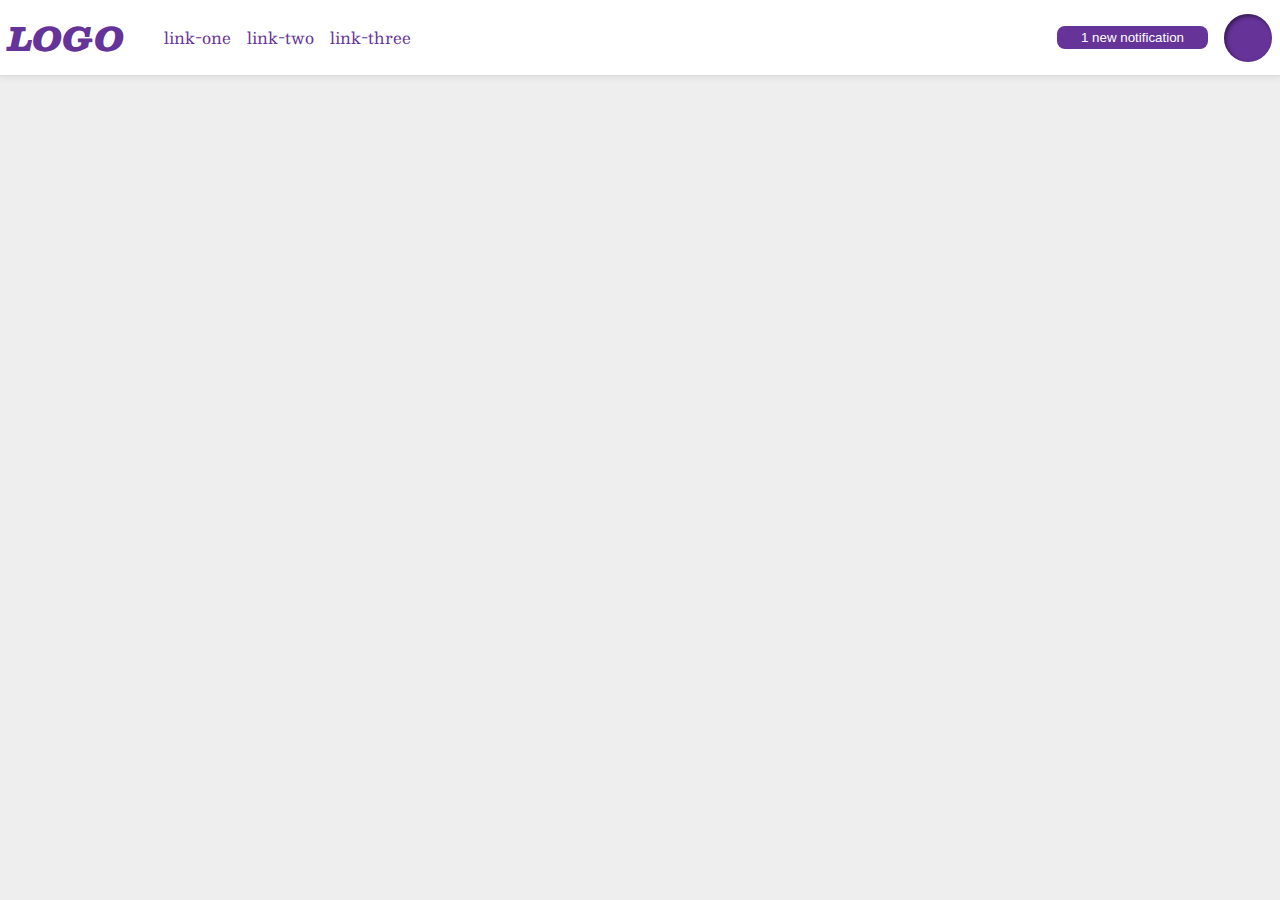
<file: flex/03-flex-header-2/index.html>
<!DOCTYPE html>
<html lang="en">
  <head>
    <meta charset="UTF-8">
    <meta http-equiv="X-UA-Compatible" content="IE=edge">
    <meta name="viewport" content="width=device-width, initial-scale=1.0">
    <title>Flex Header 2</title>
    <link rel="stylesheet" href="style.css">
  </head>
  <body>
    <div class="header">
      <div class="logo">
        LOGO
      </div>
      <ul class="links">
        <li><a href="google.com">link-one</a></li>
        <li><a href="google.com">link-two</a></li>
        <li><a href="google.com">link-three</a></li>
      </ul>
      <div class="right-links">
         <button class="notifications">
        1 new notification
         </button>
      <div class="profile-image"></div>
      </div>
    </div>
  </body>
</html>
</file>
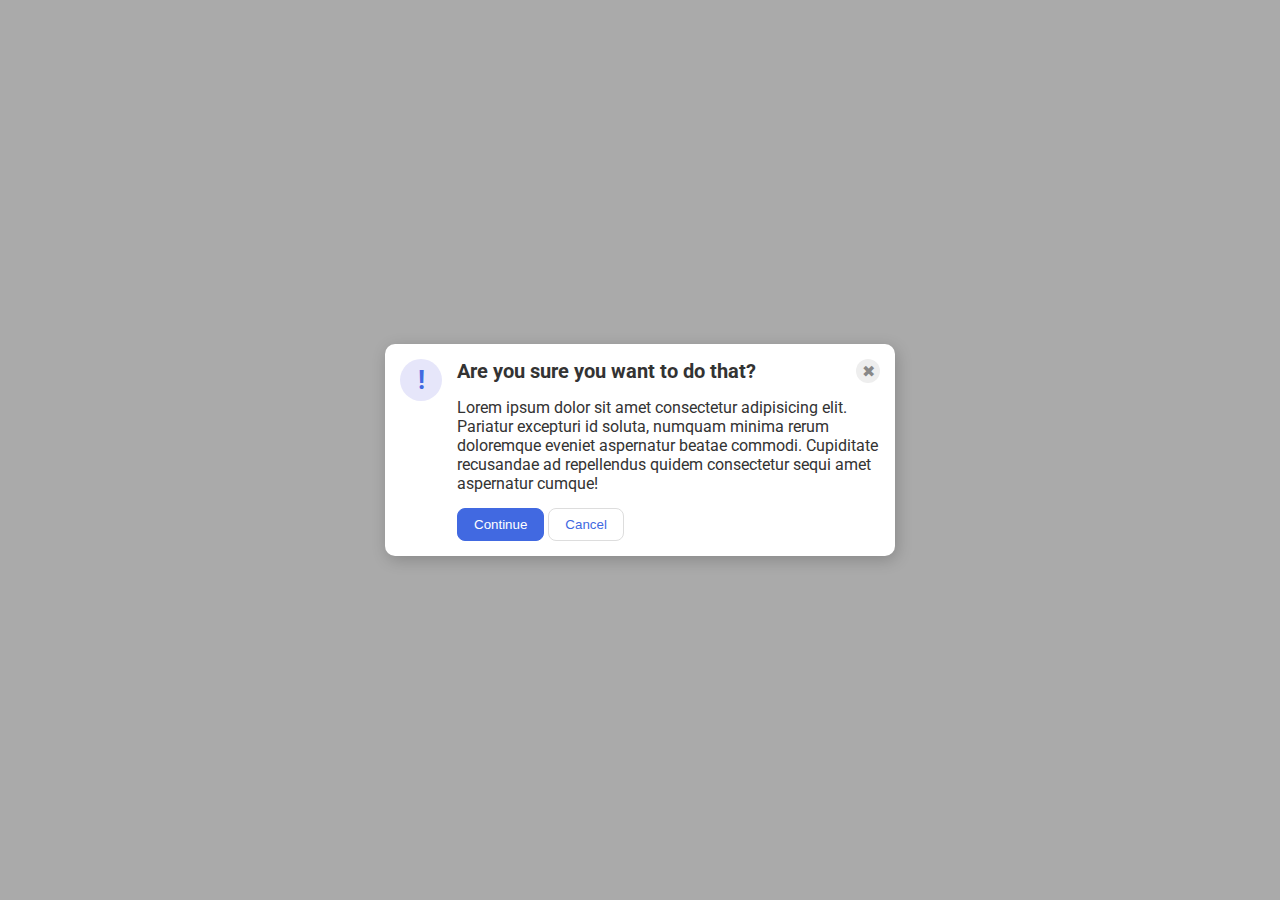
<file: flex/05-flex-modal/index.html>
<!DOCTYPE html>
<html lang="en">
  <head>
    <meta charset="UTF-8">
    <meta http-equiv="X-UA-Compatible" content="IE=edge">
    <meta name="viewport" content="width=device-width, initial-scale=1.0">
    <link rel="stylesheet" href="style.css">
    <title>Modal</title>
  </head>
  <body>
    <div class="modal">
      <div>
        <div class="icon">!</div>
      </div>
      <div class="content-title">
        <div class="header-title">
                  <div class="header">Are you sure you want to do that?</div>
                  <div class="close-button">✖</div>
        </div>
        <div class="text">Lorem ipsum dolor sit amet consectetur adipisicing elit. Pariatur excepturi id soluta, numquam minima rerum doloremque eveniet aspernatur beatae commodi. Cupiditate recusandae ad repellendus quidem consectetur sequi amet aspernatur cumque!</div>
        <button class="continue">Continue</button>
        <button class="cancel">Cancel</button>
      </div>

    </div>
  </body>
</html>
</file>
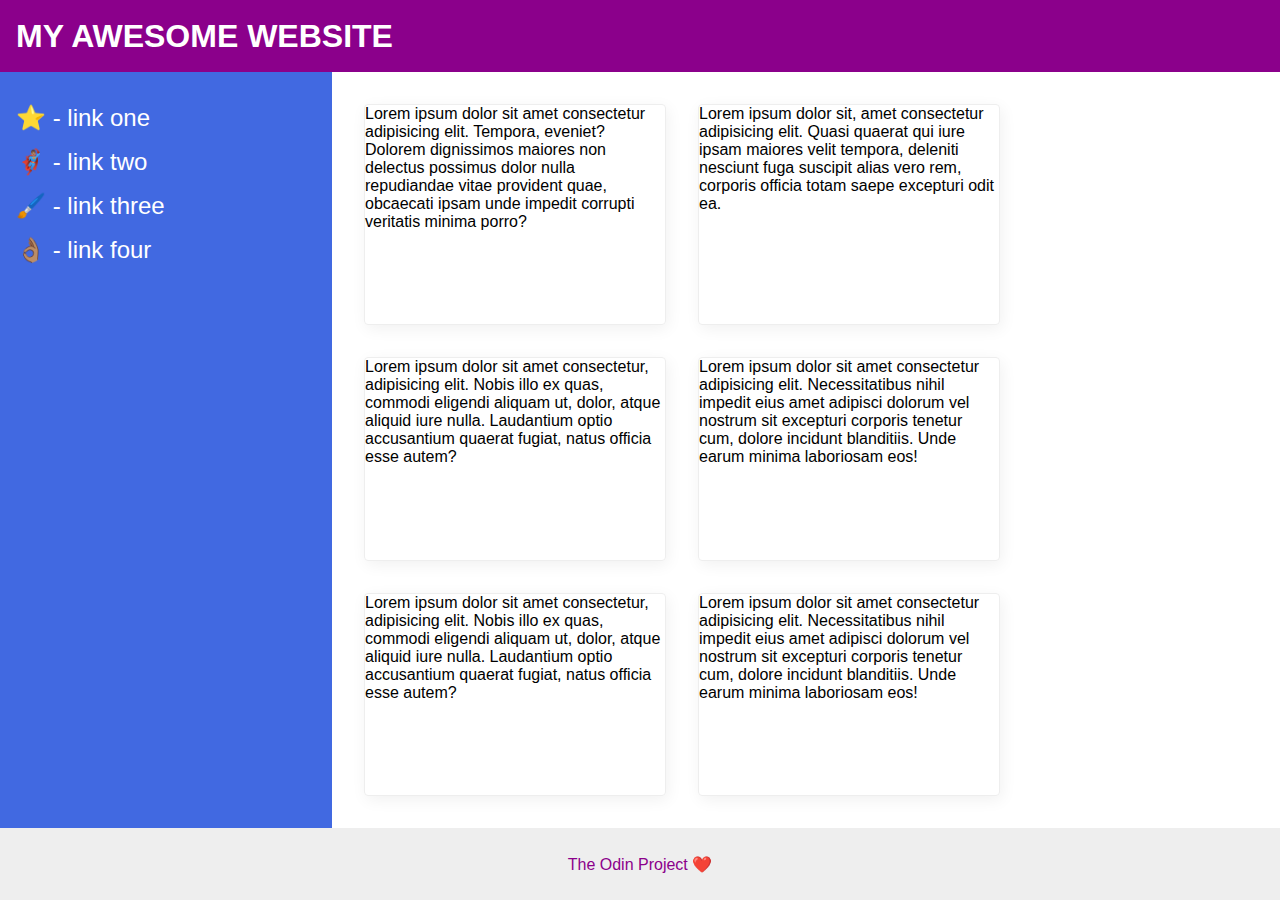
<file: flex/07-flex-layout-2/index.html>
<!DOCTYPE html>
<html lang="en">
  <head>
    <meta charset="UTF-8">
    <meta http-equiv="X-UA-Compatible" content="IE=edge">
    <meta name="viewport" content="width=device-width, initial-scale=1.0">
    <title>The Holy Grail</title>
    <link rel="stylesheet" href="style.css">
  </head>
  <body>
    <div class="header">
      MY AWESOME WEBSITE
    </div>
    <div class="mid-content">
    <div class="sidebar">
      <ul>
        <li><a href="#">⭐ - link one</a></li>
        <li><a href="#">🦸🏽‍♂️ - link two</a></li>
        <li><a href="#">🖌️ - link three</a></li>
        <li><a href="#">👌🏽 - link four</a></li>
      </ul>
    </div>
    <di class="cards">
    <div class="card">Lorem ipsum dolor sit amet consectetur adipisicing elit. Tempora, eveniet? Dolorem dignissimos maiores non delectus possimus dolor nulla repudiandae vitae provident quae, obcaecati ipsam unde impedit corrupti veritatis minima porro?</div>
    <div class="card">Lorem ipsum dolor sit, amet consectetur adipisicing elit. Quasi quaerat qui iure ipsam maiores velit tempora, deleniti nesciunt fuga suscipit alias vero rem, corporis officia totam saepe excepturi odit ea.</div>
    <div class="card">Lorem ipsum dolor sit amet consectetur, adipisicing elit. Nobis illo ex quas, commodi eligendi aliquam ut, dolor, atque aliquid iure nulla. Laudantium optio accusantium quaerat fugiat, natus officia esse autem?</div>
    <div class="card">Lorem ipsum dolor sit amet consectetur adipisicing elit. Necessitatibus nihil impedit eius amet adipisci dolorum vel nostrum sit excepturi corporis tenetur cum, dolore incidunt blanditiis. Unde earum minima laboriosam eos!</div>
    <div class="card">Lorem ipsum dolor sit amet consectetur, adipisicing elit. Nobis illo ex quas, commodi eligendi aliquam ut, dolor, atque aliquid iure nulla. Laudantium optio accusantium quaerat fugiat, natus officia esse autem?</div>
    <div class="card">Lorem ipsum dolor sit amet consectetur adipisicing elit. Necessitatibus nihil impedit eius amet adipisci dolorum vel nostrum sit excepturi corporis tenetur cum, dolore incidunt blanditiis. Unde earum minima laboriosam eos!</div>
    </di>  
    </div>
    
    <div class="footer">
      The Odin Project ❤️
    </div>
  </body>
</html>
</file>
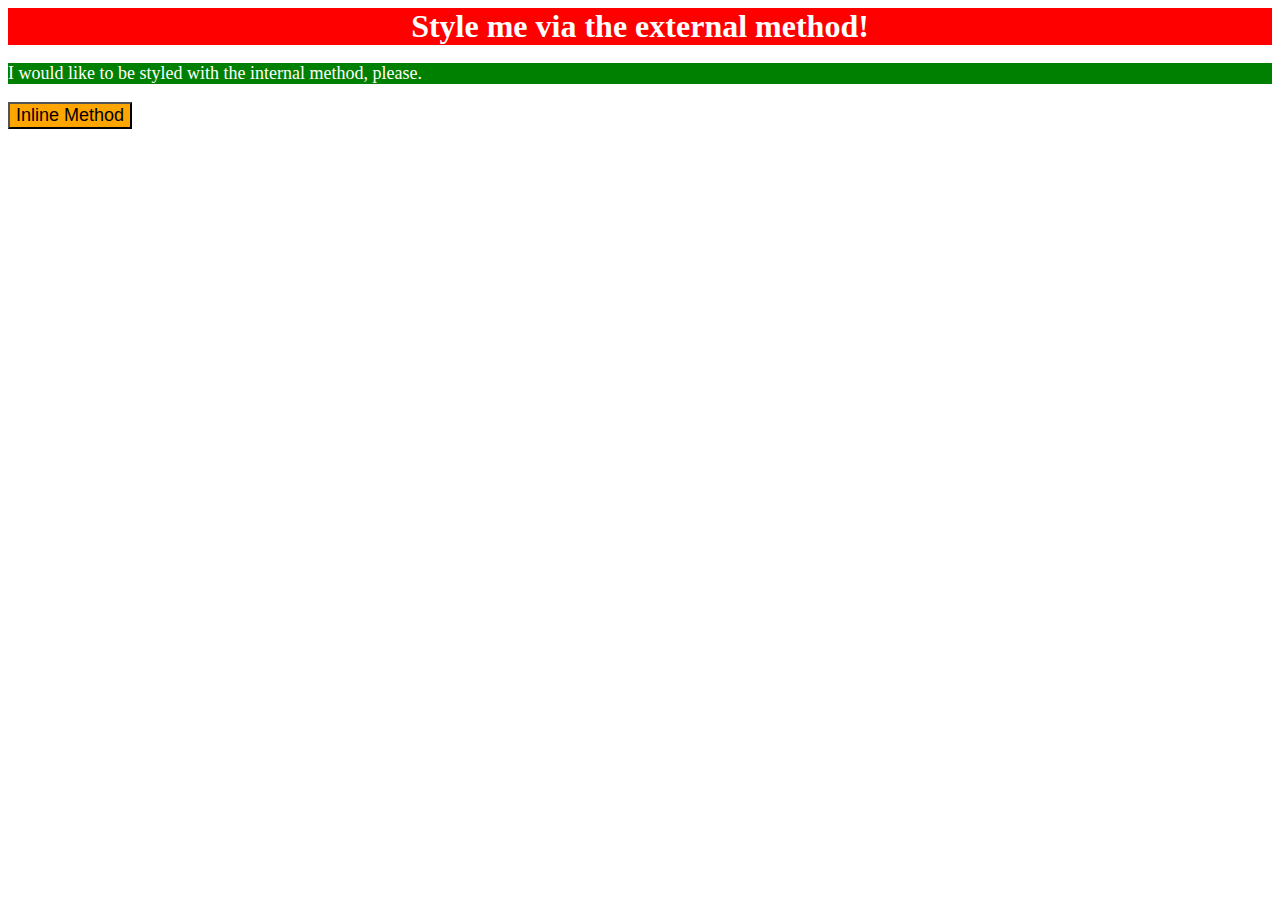
<file: foundations/01-css-methods/index.html>
<!DOCTYPE html>
<html lang="en">
  <head>
    <style>
      p{
        background-color: green;
        color: white;
        font-size: 18px;
      }
    </style>
    <meta charset="UTF-8">
    <meta http-equiv="X-UA-Compatible" content="IE=edge">
    <meta name="viewport" content="width=device-width, initial-scale=1.0">
    <link rel="stylesheet" href="styles.css">
    <title>Methods for Adding CSS</title>
  </head>
  <body>
    <div>Style me via the external method!</div>
    <p>I would like to be styled with the internal method, please.</p>
    <button style="background-color: orange; font-size: 18px;">Inline Method</button>
  </body>
</html>
</file>
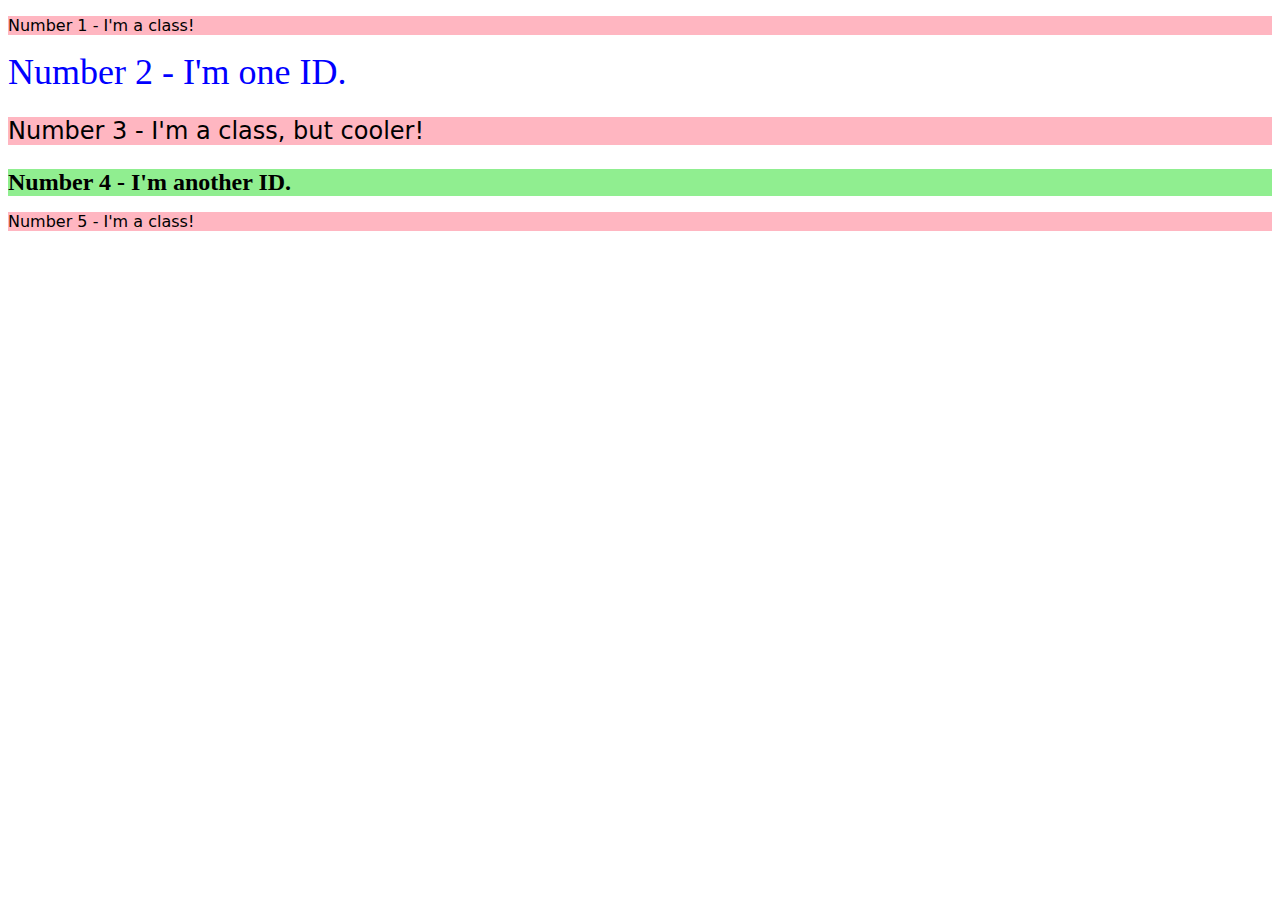
<file: foundations/02-class-id-selectors/index.html>
<!DOCTYPE html>
<html lang="en">
  <head>
    <meta charset="UTF-8">
    <meta http-equiv="X-UA-Compatible" content="IE=edge">
    <meta name="viewport" content="width=device-width, initial-scale=1.0">
    <title>Class and ID Selectors</title>
    <link rel="stylesheet" href="style.css">
  </head>
  <body>
    <p class="odd-element">Number 1 - I'm a class!</p>
    <div id="second-element">Number 2 - I'm one ID.</div>
    <p class="odd-element" id="third-element">Number 3 - I'm a class, but cooler!</p>
    <div id="fourth-element">Number 4 - I'm another ID.</div>
    <p class="odd-element">Number 5 - I'm a class!</p>
  </body>
</html>
</file>
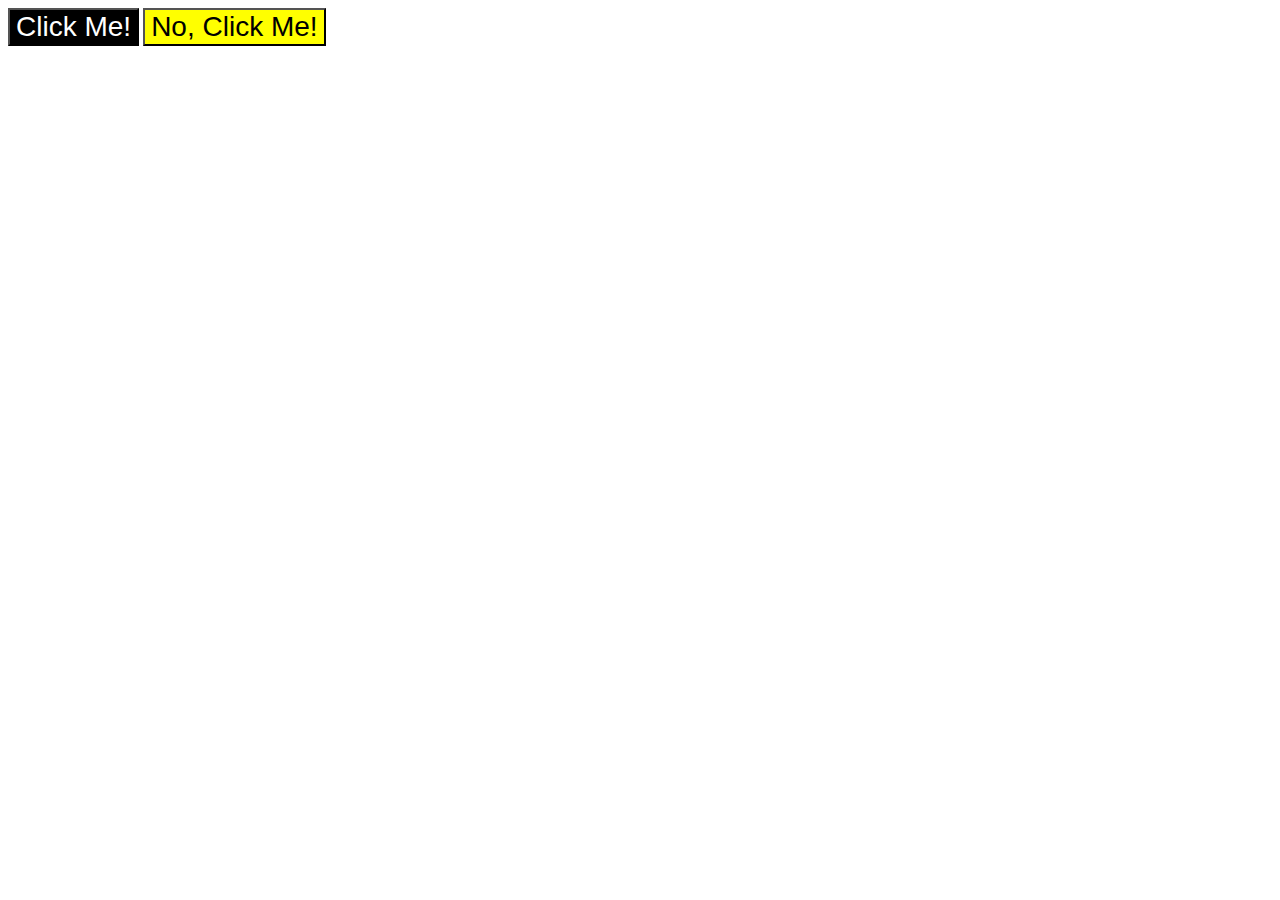
<file: foundations/03-grouping-selectors/index.html>
<!DOCTYPE html>
<html lang="en">
  <head>
    <meta charset="UTF-8">
    <meta http-equiv="X-UA-Compatible" content="IE=edge">
    <meta name="viewport" content="width=device-width, initial-scale=1.0">
    <title>Grouping Selectors</title>
    <link rel="stylesheet" href="style.css">
  </head>
  <body>
    <button class="first-btn" >Click Me!</button>
    <button class="second-btn">No, Click Me!</button>
  </body>
</html>
</file>
<file: flex/03-flex-header-2/style.css>
/* this is some magical font-importing.  
you'll learn about it later. */
@import url('https://fonts.googleapis.com/css2?family=Besley:ital,wght@0,400;1,900&display=swap');

body {
  margin: 0;
  background: #eee;
  font-family: Besley, serif;
}

.header {
  background: white;
  border-bottom: 1px solid #ddd;
  box-shadow: 0 0 8px rgba(0,0,0,.1);
  display: flex;
  padding: 8px;
  align-items: center;
}

.profile-image {
  background: rebeccapurple;
  box-shadow: inset 2px 2px 4px rgba(0,0,0,.5);
  border-radius: 50%;
  width: 48px;
  height: 48px;
}

.logo {
  color: rebeccapurple;
  font-size: 32px;
  font-weight: 900;
  font-style: italic;
}

button {
  border: none;
  border-radius: 8px;
  background: rebeccapurple;
  color: white;
  padding: 4px 24px;
}

a {
  /* this removes the line under our links */
  text-decoration: none;
  color: rebeccapurple;
}

ul {
  list-style-type: none;
  display: flex;
  margin-right: auto;
  gap: 16px;
}

.right-links{
  display: flex;
  gap: 16px;
  align-items: center;
}
</file>
<file: flex/05-flex-modal/style.css>
@import url('https://fonts.googleapis.com/css2?family=Roboto:wght@400;700&display=swap');

html, body {
  height: 100%;
}

body {
  font-family: Roboto, sans-serif;
  margin: 0;
  background: #aaa;
  color: #333;
  /* I'll give you this one for free lol */
  display: flex;
  align-items: center;
  justify-content: center;
}

.modal {
  background: white;
  width: 480px;
  border-radius: 10px;
  box-shadow: 2px 4px 16px rgba(0,0,0,.2);
  display: flex;
  padding: 15px;
  gap: 15px;
}

.icon {
  color: royalblue;
  font-size: 26px;
  font-weight: 700;
  background: lavender;
  width: 42px;
  height: 42px;
  border-radius: 50%;
  display: flex;
  align-items: center;
  justify-content: center;
}

.close-button {
  background: #eee;
  border-radius: 50%;
  color: #888;
  font-weight: 400;
  font-size: 16px;
  height: 24px;
  width: 24px;
  display: flex;
  align-items: center;
  justify-content: center;
}

button {
  padding: 8px 16px;
  border-radius: 8px;
}

button.continue {
  background: royalblue;
  border: 1px solid royalblue;
  color: white;
}

button.cancel {
  background: white;
  border: 1px solid #ddd;
  color: royalblue;
}

.header-title {
  display: flex;
  margin-bottom: 15px;
}

.header{
  margin-right: auto;
  font-weight: bold;
  font-size: 20px;
}

.text{
  margin-bottom: 15px;
}
</file>
<file: flex/07-flex-layout-2/style.css>
body {
  font-family: -apple-system, BlinkMacSystemFont, 'Segoe UI', Roboto, Oxygen, Ubuntu, Cantarell, 'Open Sans', 'Helvetica Neue', sans-serif;
  margin: 0;
  min-height: 100vh;
  display: flex;
  flex-direction: column;
}

.header {
  height: 72px;
  background: darkmagenta;
  color: white;
  font-size: 32px;
  font-weight: 900;
  display: flex;
  align-items: center;
  padding-left: 16px;
}

.footer {
  height: 72px;
  background: #eee;
  color: darkmagenta;
  display: flex;
  justify-content: center;
  align-items: center;
}

.sidebar {
  background: royalblue;
  flex-shrink: 0;
  width: 300px;
  padding: 16px;
}

.card {
  border: 1px solid #eee;
  box-shadow: 2px 4px 16px rgba(0,0,0,.06);
  border-radius: 4px;
  height: auto;
  width: 300px;
}

.mid-content{
  display: flex;
  flex-grow: 1;
}

ul{
  list-style: none;
  padding: 0px;
  display: flex;
  flex-direction: column;
  gap: 16px;
}

a{
  text-decoration: none;
  color: white;
  font-size: 24px;
}

.cards{
  display: flex;
  padding: 32px;
  flex-wrap: wrap;
  gap: 32px;
}
</file>
<file: foundations/01-css-methods/styles.css>
div {
    background-color: red;
    color: white;
    font-size: 32px;
    text-align: center;
    font-weight: bold;
}
</file>
<file: foundations/02-class-id-selectors/style.css>
.odd-element {
    background-color: lightpink;
    font-family: Verdana, "Dejavu Sans", sans-serif;
}

#second-element {
    color: blue;
    font-size: 36px;
}

#third-element{
    font-size: 24px;
}

#fourth-element{
    background-color: lightgreen;
    font-weight: bold;
    font-size: 24px;
}
</file>
<file: foundations/03-grouping-selectors/style.css>
.first-btn,
.second-btn{
    font-size: 28px;
    font-family: Helvetica, "Times New Roman", sans-serif;
}

.first-btn {
    color: white;
    background-color: black;
}

.second-btn{
    background-color: yellow;
}
</file>
